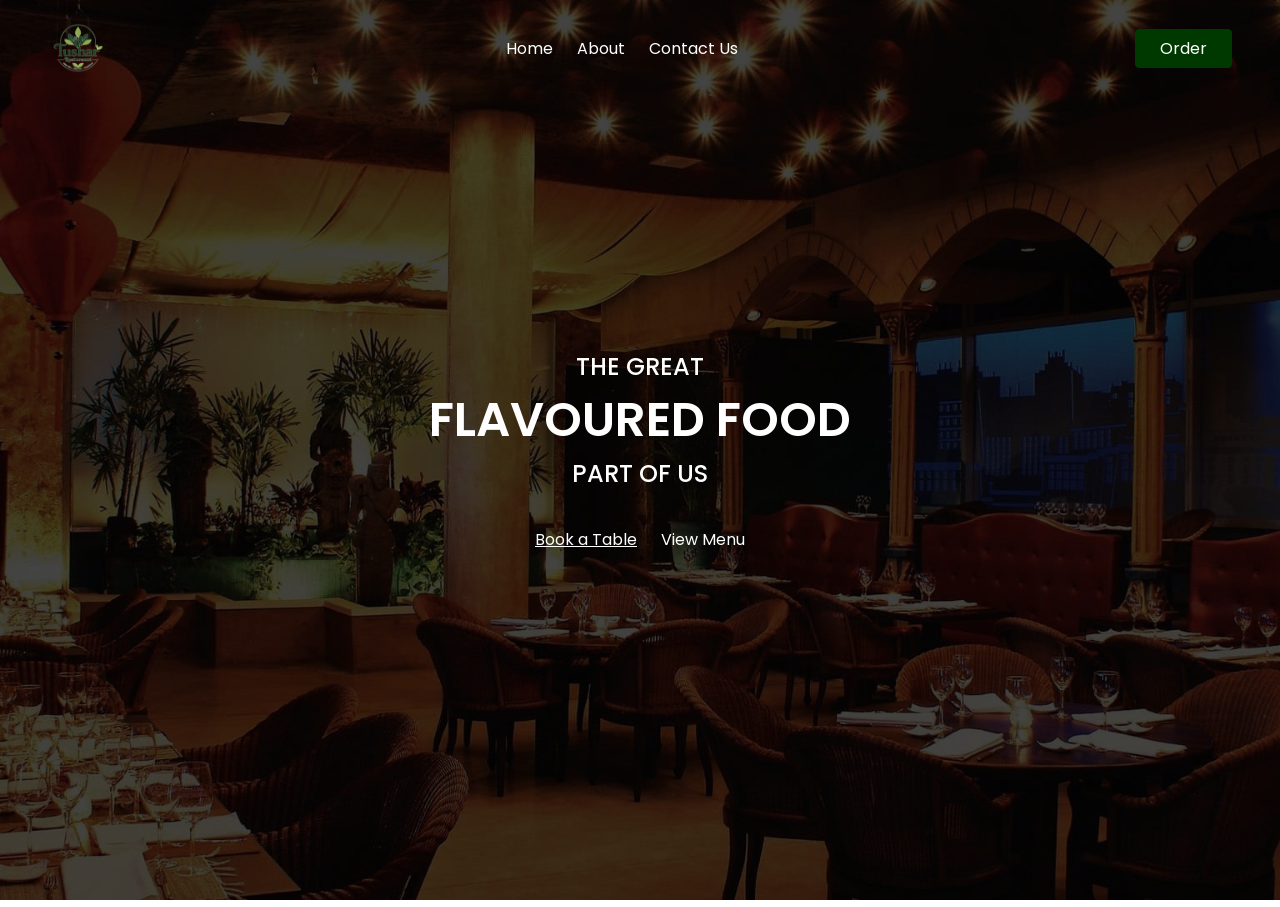
<file: index.html>
<!doctype html>
<html lang="en">
  <head>
    <meta charset="UTF-8" />
    <meta name="viewport" content="width=device-width, initial-scale=1.0" />
    <title>Home | Tusar Resturant</title>
    <!-- Global CSS File -->
    <link rel="stylesheet" href="style.css" />
  </head>
  <body>
    <!-- Main Navbar -->
    <header class="main-navbar">
      <img class="logo" src="./assets/logo.png" alt="Tusar Resturaunt" />
      <nav>
        <a href="./index.html">Home</a>
        <a href="./about.html">About</a>
        <a href="./contact_us.html">Contact Us</a>
      </nav>
      <a href="#" class="btn">Order</a>
    </header>
    <!-- Hero Sectuion -->
    <section class="hero-sec">
      <img src="./assets/home-hero.jpg" alt="" />
      <div>
        <div>
          <p class="sub-title">The Great</p>
          <p class="title">Flavoured Food</p>
          <p class="sub-title">Part of Us</p>

          <nav>
            <a href="#" style="text-decoration: underline">Book a Table</a>
            <a href="#">View Menu</a>
          </nav>
        </div>
      </div>
    </section>
  </body>
</html>
</file>
<file: style.css>
@import url('https://fonts.googleapis.com/css2?family=Poppins:ital,wght@0,100;0,200;0,300;0,400;0,500;0,600;0,700;0,800;0,900;1,100;1,200;1,300;1,400;1,500;1,600;1,700;1,800;1,900&display=swap');


*{
    margin: 0;
    padding: 0;
    box-sizing: border-box;
  font-family: "Poppins", sans-serif;
}

a{
    color: inherit;
    text-decoration: none;
}

.btn{
    background-color: rgb(0, 57, 0);
    padding: 6px 24px;
    color: white;
    border: 1px solid rgb(0, 57, 0);
    border-radius: 4px;
}

.title{
    font-size: 48px;
    font-weight: 600;
}

.sub-title{
    font-size: 24px;
    font-weight: 500;
}

.main-navbar{
    position: fixed;
    top: 0;
    left: 0;
    right: 0;
    z-index: 30;
    height: 60px;
    display: flex;
    justify-content: space-between;
    align-items: center;
    padding: 48px;
    /* background-color: white; */
    color: white;
}

.main-navbar .logo{
    height: 60px;
}

.main-navbar nav{
    display: flex;
    gap: 24px;
    align-items: center;
}

/* Hero section */

.hero-sec{
    height: 100vh;
    position: relative;
}


.hero-sec > img{
    height: 100%;
    width: 100%;
    object-fit: cover;
}

.hero-sec > div{
    position: absolute;
    inset: 0;
    background-color: rgba(0, 0, 0, 0.733);
    display: flex;
    justify-content: center;
    align-items: center;
    color: white;
    text-align: center;
}

.hero-sec p{
    text-transform: uppercase;
}

.hero-sec nav{
    display: flex;
    gap: 24px;
    margin-top: 36px;
    justify-content: center;
    align-items: center;
}
</file>
